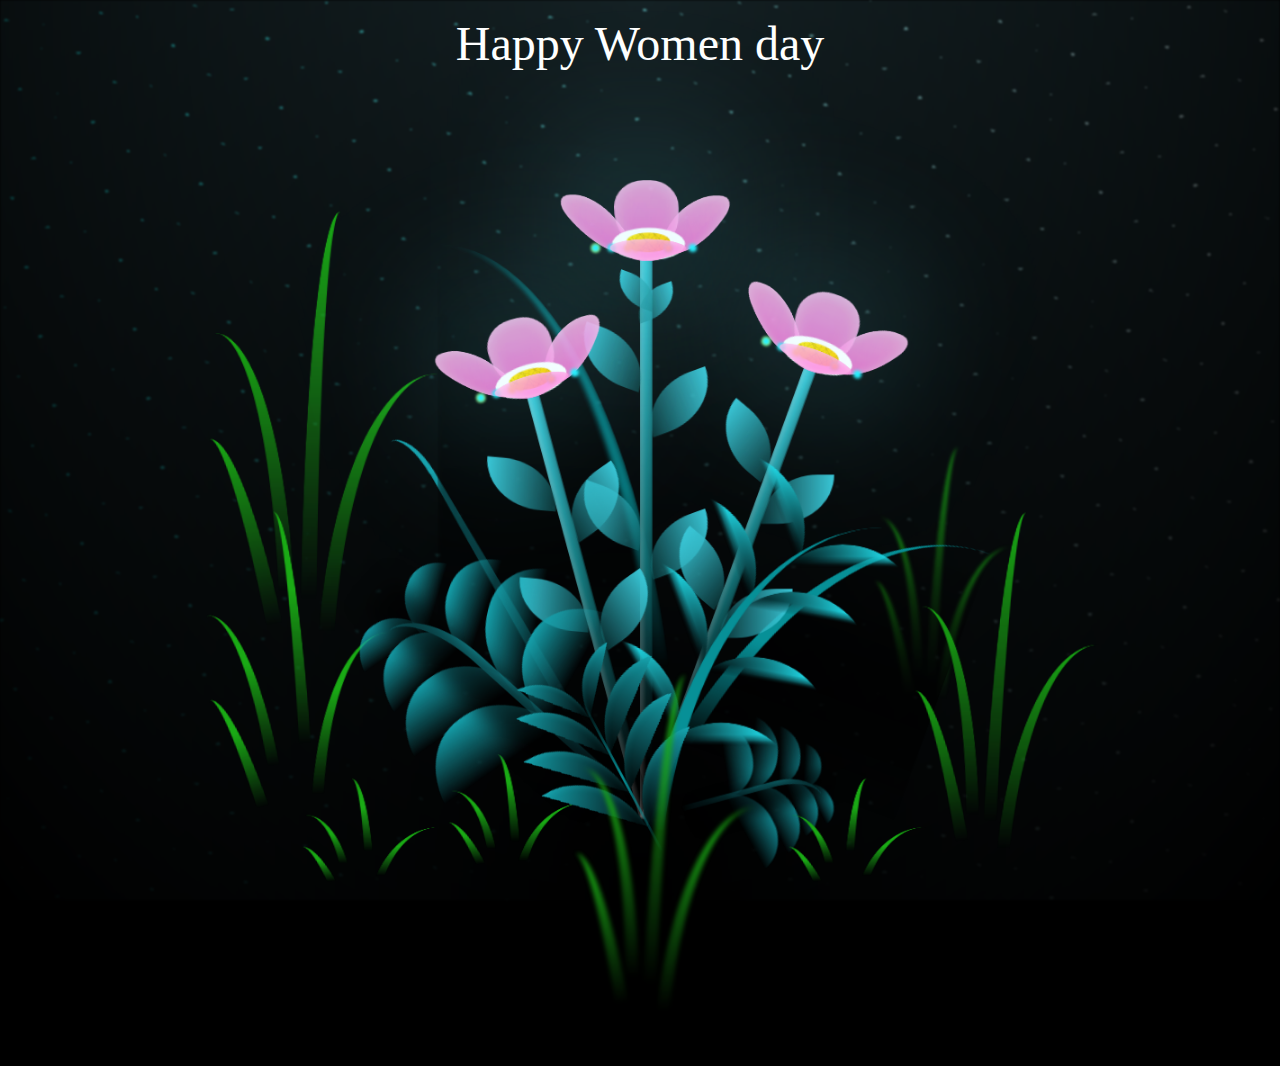
<file: womenDay-main/index.html>
<!DOCTYPE html>
<html lang="en">
<head>
    <meta charset="UTF-8">
    <meta http-equiv="X-UA-Compatible" content="IE=edge">
    <meta name="viewport" content="width=device-width, initial-scale=1.0">
    <link rel="stylesheet" href="style.css">
    <title>Blossoming Flowers at Magical Night</title>
</head>
<body class="not-loaded">
  <div class="night"></div>
  <h1 style="color: white; position: absolute; top: 0; padding: 1rem; font: 3rem cursive;">Happy Women day</h1>
  <button id="next" style="display: none; color: white; position: absolute; top: 50%; padding: 1rem; font: 3rem cursive; z-index: 100; background-color: transparent; border: none; backdrop-filter: blur(1rem); border-radius: 2rem; cursor: pointer;">To next</button>
  <div class="flowers">
    <div class="flower flower--1">
      <div class="flower__leafs flower__leafs--1">
        <div class="flower__leaf flower__leaf--1"></div>
        <div class="flower__leaf flower__leaf--2"></div>
        <div class="flower__leaf flower__leaf--3"></div>
        <div class="flower__leaf flower__leaf--4"></div>
        <div class="flower__white-circle"></div>

        <div class="flower__light flower__light--1"></div>
        <div class="flower__light flower__light--2"></div>
        <div class="flower__light flower__light--3"></div>
        <div class="flower__light flower__light--4"></div>
        <div class="flower__light flower__light--5"></div>
        <div class="flower__light flower__light--6"></div>
        <div class="flower__light flower__light--7"></div>
        <div class="flower__light flower__light--8"></div>

      </div>
      <div class="flower__line">
        <div class="flower__line__leaf flower__line__leaf--1"></div>
        <div class="flower__line__leaf flower__line__leaf--2"></div>
        <div class="flower__line__leaf flower__line__leaf--3"></div>
        <div class="flower__line__leaf flower__line__leaf--4"></div>
        <div class="flower__line__leaf flower__line__leaf--5"></div>
        <div class="flower__line__leaf flower__line__leaf--6"></div>
      </div>
    </div>

    <div class="flower flower--2">
      <div class="flower__leafs flower__leafs--2">
        <div class="flower__leaf flower__leaf--1"></div>
        <div class="flower__leaf flower__leaf--2"></div>
        <div class="flower__leaf flower__leaf--3"></div>
        <div class="flower__leaf flower__leaf--4"></div>
        <div class="flower__white-circle"></div>

        <div class="flower__light flower__light--1"></div>
        <div class="flower__light flower__light--2"></div>
        <div class="flower__light flower__light--3"></div>
        <div class="flower__light flower__light--4"></div>
        <div class="flower__light flower__light--5"></div>
        <div class="flower__light flower__light--6"></div>
        <div class="flower__light flower__light--7"></div>
        <div class="flower__light flower__light--8"></div>

      </div>
      <div class="flower__line">
        <div class="flower__line__leaf flower__line__leaf--1"></div>
        <div class="flower__line__leaf flower__line__leaf--2"></div>
        <div class="flower__line__leaf flower__line__leaf--3"></div>
        <div class="flower__line__leaf flower__line__leaf--4"></div>
      </div>
    </div>

    <div class="flower flower--3">
      <div class="flower__leafs flower__leafs--3">
        <div class="flower__leaf flower__leaf--1"></div>
        <div class="flower__leaf flower__leaf--2"></div>
        <div class="flower__leaf flower__leaf--3"></div>
        <div class="flower__leaf flower__leaf--4"></div>
        <div class="flower__white-circle"></div>

        <div class="flower__light flower__light--1"></div>
        <div class="flower__light flower__light--2"></div>
        <div class="flower__light flower__light--3"></div>
        <div class="flower__light flower__light--4"></div>
        <div class="flower__light flower__light--5"></div>
        <div class="flower__light flower__light--6"></div>
        <div class="flower__light flower__light--7"></div>
        <div class="flower__light flower__light--8"></div>

      </div>
      <div class="flower__line">
        <div class="flower__line__leaf flower__line__leaf--1"></div>
        <div class="flower__line__leaf flower__line__leaf--2"></div>
        <div class="flower__line__leaf flower__line__leaf--3"></div>
        <div class="flower__line__leaf flower__line__leaf--4"></div>
      </div>
    </div>

    <div class="grow-ans" style="--d:1.2s">
      <div class="flower__g-long">
        <div class="flower__g-long__top"></div>
        <div class="flower__g-long__bottom"></div>
      </div>
    </div>

    <div class="growing-grass">
      <div class="flower__grass flower__grass--1">
        <div class="flower__grass--top"></div>
        <div class="flower__grass--bottom"></div>
        <div class="flower__grass__leaf flower__grass__leaf--1"></div>
        <div class="flower__grass__leaf flower__grass__leaf--2"></div>
        <div class="flower__grass__leaf flower__grass__leaf--3"></div>
        <div class="flower__grass__leaf flower__grass__leaf--4"></div>
        <div class="flower__grass__leaf flower__grass__leaf--5"></div>
        <div class="flower__grass__leaf flower__grass__leaf--6"></div>
        <div class="flower__grass__leaf flower__grass__leaf--7"></div>
        <div class="flower__grass__leaf flower__grass__leaf--8"></div>
        <div class="flower__grass__overlay"></div>
      </div>
    </div>

    <div class="growing-grass">
      <div class="flower__grass flower__grass--2">
        <div class="flower__grass--top"></div>
        <div class="flower__grass--bottom"></div>
        <div class="flower__grass__leaf flower__grass__leaf--1"></div>
        <div class="flower__grass__leaf flower__grass__leaf--2"></div>
        <div class="flower__grass__leaf flower__grass__leaf--3"></div>
        <div class="flower__grass__leaf flower__grass__leaf--4"></div>
        <div class="flower__grass__leaf flower__grass__leaf--5"></div>
        <div class="flower__grass__leaf flower__grass__leaf--6"></div>
        <div class="flower__grass__leaf flower__grass__leaf--7"></div>
        <div class="flower__grass__leaf flower__grass__leaf--8"></div>
        <div class="flower__grass__overlay"></div>
      </div>
    </div>

    <div class="grow-ans" style="--d:2.4s">
      <div class="flower__g-right flower__g-right--1">
        <div class="leaf"></div>
      </div>
    </div>

    <div class="grow-ans" style="--d:2.8s">
      <div class="flower__g-right flower__g-right--2">
        <div class="leaf"></div>
      </div>
    </div>

    <div class="grow-ans" style="--d:2.8s">
      <div class="flower__g-front">
        <div class="flower__g-front__leaf-wrapper flower__g-front__leaf-wrapper--1">
          <div class="flower__g-front__leaf"></div>
        </div>
        <div class="flower__g-front__leaf-wrapper flower__g-front__leaf-wrapper--2">
          <div class="flower__g-front__leaf"></div>
        </div>
        <div class="flower__g-front__leaf-wrapper flower__g-front__leaf-wrapper--3">
          <div class="flower__g-front__leaf"></div>
        </div>
        <div class="flower__g-front__leaf-wrapper flower__g-front__leaf-wrapper--4">
          <div class="flower__g-front__leaf"></div>
        </div>
        <div class="flower__g-front__leaf-wrapper flower__g-front__leaf-wrapper--5">
          <div class="flower__g-front__leaf"></div>
        </div>
        <div class="flower__g-front__leaf-wrapper flower__g-front__leaf-wrapper--6">
          <div class="flower__g-front__leaf"></div>
        </div>
        <div class="flower__g-front__leaf-wrapper flower__g-front__leaf-wrapper--7">
          <div class="flower__g-front__leaf"></div>
        </div>
        <div class="flower__g-front__leaf-wrapper flower__g-front__leaf-wrapper--8">
          <div class="flower__g-front__leaf"></div>
        </div>
        <div class="flower__g-front__line"></div>
      </div>
    </div>

    <div class="grow-ans" style="--d:3.2s">
      <div class="flower__g-fr">
        <div class="leaf"></div>
        <div class="flower__g-fr__leaf flower__g-fr__leaf--1"></div>
        <div class="flower__g-fr__leaf flower__g-fr__leaf--2"></div>
        <div class="flower__g-fr__leaf flower__g-fr__leaf--3"></div>
        <div class="flower__g-fr__leaf flower__g-fr__leaf--4"></div>
        <div class="flower__g-fr__leaf flower__g-fr__leaf--5"></div>
        <div class="flower__g-fr__leaf flower__g-fr__leaf--6"></div>
        <div class="flower__g-fr__leaf flower__g-fr__leaf--7"></div>
        <div class="flower__g-fr__leaf flower__g-fr__leaf--8"></div>
      </div>
    </div>

    <div class="long-g long-g--0">
      <div class="grow-ans" style="--d:3s">
        <div class="leaf leaf--0"></div>
      </div>
      <div class="grow-ans" style="--d:2.2s">
        <div class="leaf leaf--1"></div>
      </div>
      <div class="grow-ans" style="--d:3.4s">
        <div class="leaf leaf--2"></div>
      </div>
      <div class="grow-ans" style="--d:3.6s">
        <div class="leaf leaf--3"></div>
      </div>
    </div>

    <div class="long-g long-g--1">
      <div class="grow-ans" style="--d:3.6s">
        <div class="leaf leaf--0"></div>
      </div>
      <div class="grow-ans" style="--d:3.8s">
        <div class="leaf leaf--1"></div>
      </div>
      <div class="grow-ans" style="--d:4s">
        <div class="leaf leaf--2"></div>
      </div>
      <div class="grow-ans" style="--d:4.2s">
        <div class="leaf leaf--3"></div>
      </div>
    </div>

    <div class="long-g long-g--2">
      <div class="grow-ans" style="--d:4s">
        <div class="leaf leaf--0"></div>
      </div>
      <div class="grow-ans" style="--d:4.2s">
        <div class="leaf leaf--1"></div>
      </div>
      <div class="grow-ans" style="--d:4.4s">
        <div class="leaf leaf--2"></div>
      </div>
      <div class="grow-ans" style="--d:4.6s">
        <div class="leaf leaf--3"></div>
      </div>
    </div>

    <div class="long-g long-g--3">
      <div class="grow-ans" style="--d:4s">
        <div class="leaf leaf--0"></div>
      </div>
      <div class="grow-ans" style="--d:4.2s">
        <div class="leaf leaf--1"></div>
      </div>
      <div class="grow-ans" style="--d:3s">
        <div class="leaf leaf--2"></div>
      </div>
      <div class="grow-ans" style="--d:3.6s">
        <div class="leaf leaf--3"></div>
      </div>
    </div>

    <div class="long-g long-g--4">
      <div class="grow-ans" style="--d:4s">
        <div class="leaf leaf--0"></div>
      </div>
      <div class="grow-ans" style="--d:4.2s">
        <div class="leaf leaf--1"></div>
      </div>
      <div class="grow-ans" style="--d:3s">
        <div class="leaf leaf--2"></div>
      </div>
      <div class="grow-ans" style="--d:3.6s">
        <div class="leaf leaf--3"></div>
      </div>
    </div>

    <div class="long-g long-g--5">
      <div class="grow-ans" style="--d:4s">
        <div class="leaf leaf--0"></div>
      </div>
      <div class="grow-ans" style="--d:4.2s">
        <div class="leaf leaf--1"></div>
      </div>
      <div class="grow-ans" style="--d:3s">
        <div class="leaf leaf--2"></div>
      </div>
      <div class="grow-ans" style="--d:3.6s">
        <div class="leaf leaf--3"></div>
      </div>
    </div>

    <div class="long-g long-g--6">
      <div class="grow-ans" style="--d:4.2s">
        <div class="leaf leaf--0"></div>
      </div>
      <div class="grow-ans" style="--d:4.4s">
        <div class="leaf leaf--1"></div>
      </div>
      <div class="grow-ans" style="--d:4.6s">
        <div class="leaf leaf--2"></div>
      </div>
      <div class="grow-ans" style="--d:4.8s">
        <div class="leaf leaf--3"></div>
      </div>
    </div>

    <div class="long-g long-g--7">
      <div class="grow-ans" style="--d:3s">
        <div class="leaf leaf--0"></div>
      </div>
      <div class="grow-ans" style="--d:3.2s">
        <div class="leaf leaf--1"></div>
      </div>
      <div class="grow-ans" style="--d:3.5s">
        <div class="leaf leaf--2"></div>
      </div>
      <div class="grow-ans" style="--d:3.6s">
        <div class="leaf leaf--3"></div>
      </div>
    </div>
  </div>

  <script src="main.js"></script>
</body>
</html>
</file>
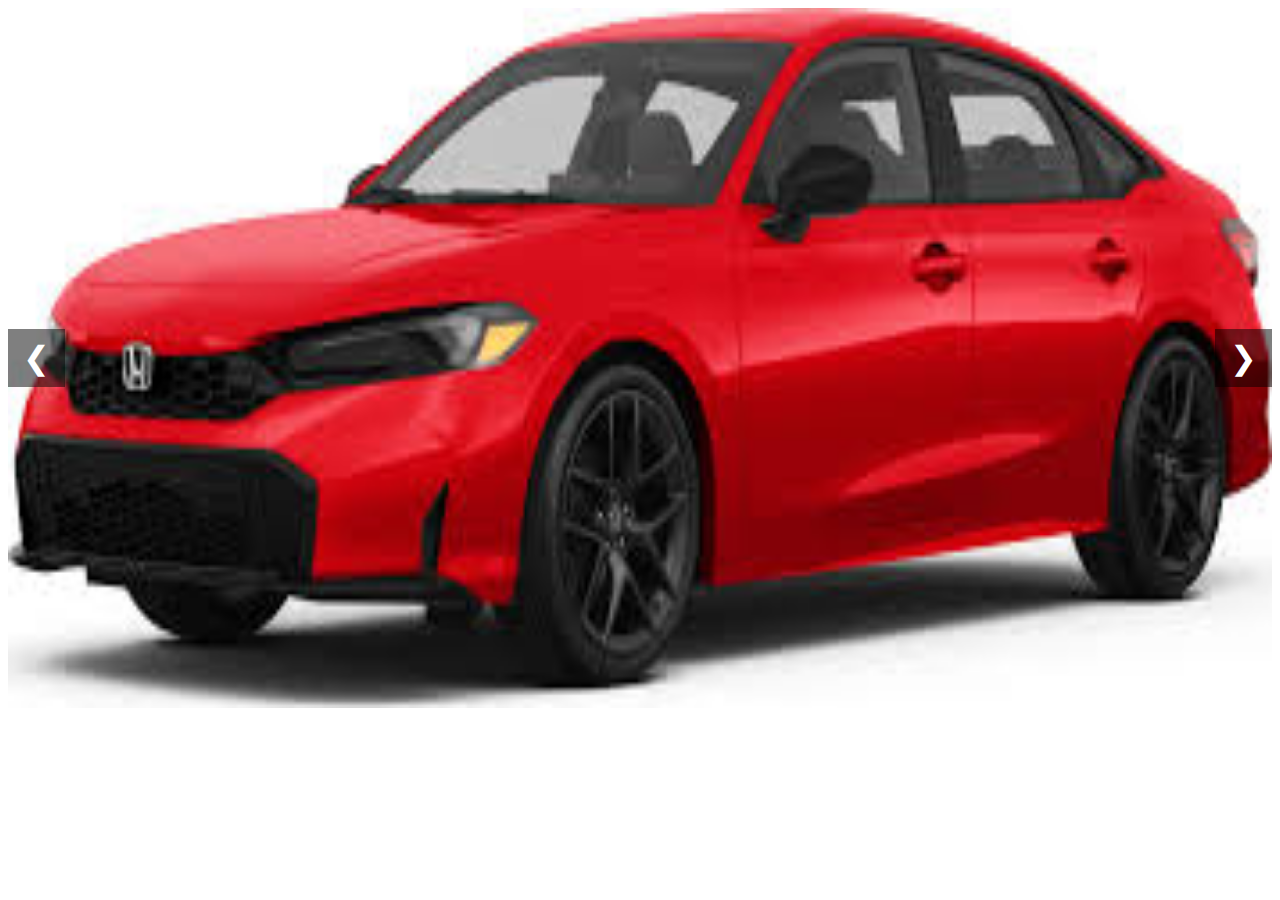
<file: JavaScript/ImageSlider/index.html>
<!DOCTYPE html>
<html lang="en">
<head>
    <meta charset="UTF-8">
    <meta name="viewport" content="width=device-width, initial-scale=1.0">
    <link rel="stylesheet" href="style.css">
    <title>Document</title>
</head>
<body>
    <div class="slider">
        <div class="slides">
            <img src="car1.jfif" alt="Car #1" class="slide">
            <img src="car2.jfif" alt="Car #2">
            <img src="car3.jfif" alt="Car #3">
        </div>
        <button class="prev" onclick="prevSlide()">&#10094</button>
        <button class="next" onclick="nextSlide()">&#10095</button>
    </div>

    <script src="script.js"></script>
</body>
</html>
</file>
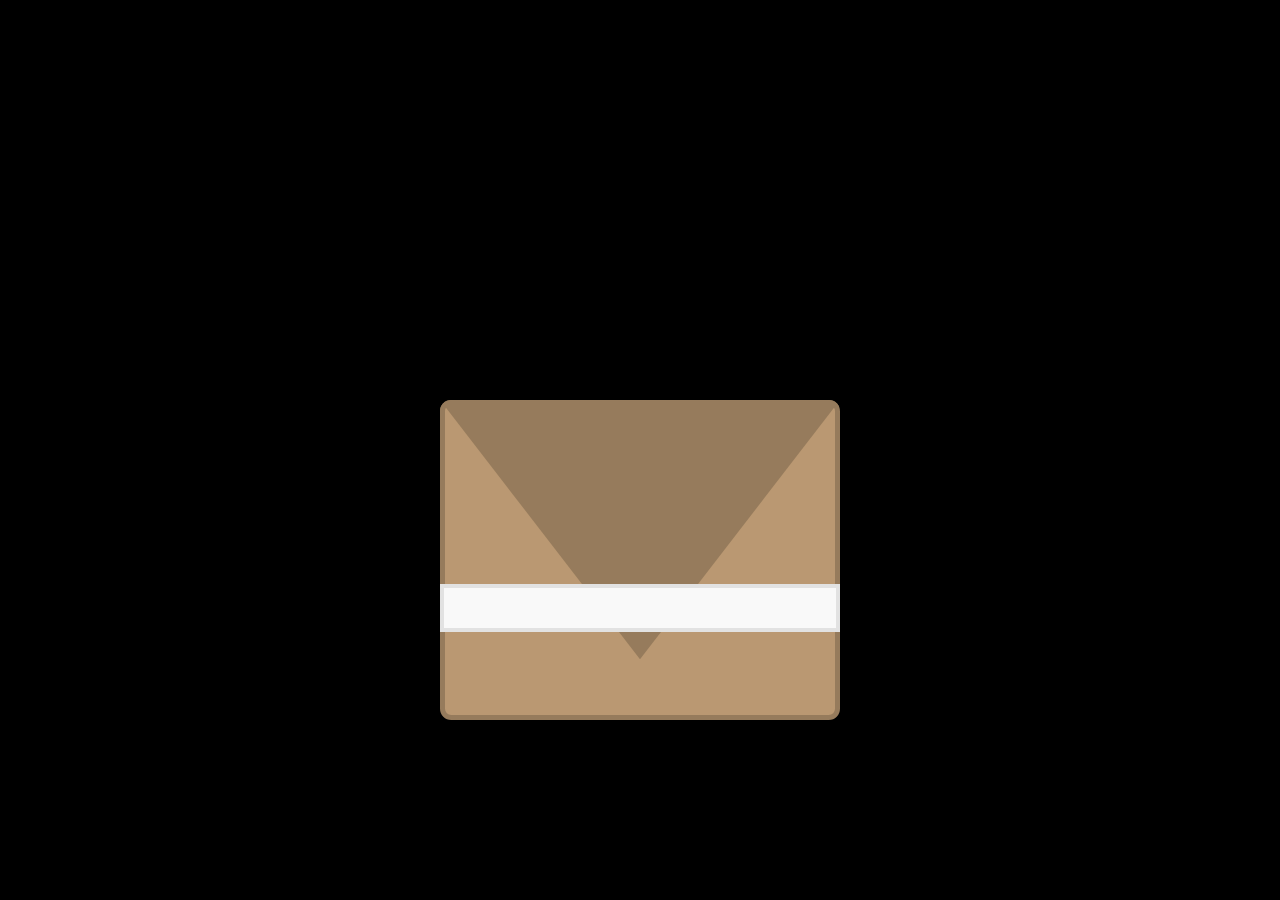
<file: womenDay-main/proposal.html>
<!DOCTYPE html>
<html lang="en">
<head>
    <meta charset="UTF-8">
    <meta name="viewport" content="width=device-width, initial-scale=1.0">
    <title>Proposal</title>
    <link rel="stylesheet" href="proposal.css">
</head>
<body class="scissors">
    <div class="envelop">
        <div class="envelop__front-paper"></div>
        <div class="envelop__back-paper"></div>
        <div class="envelop__up-paper js-up-paper"></div>
        <div class="envelop__sticker js-sticker"></div>
        <div class="envelop__false-sticker"></div>
        <div class="envelop__content js-envelop-content">
          <div class="love-notes">
            <div class="note js-note">
              <div class="note__text">
                <p>
                  Chúc bạn Như ngày 20-10 sức khỏe dồi dào, có nhiều thuận lợi trong cuộc sống.
                </p>
              </div>
            </div>
            <div class="note js-note">
              <div class="note__text">
                <p>Hạn chế thức khuya lại, nó không tốt cho não và mắt.</p>
              </div>
            </div>
            <div class="note js-note">
              <div class="note__text">
                <p>Về xinh đẹp thì bạn tự soi gương hoặc thử vào góc nhìn của tui sẽ cảm nhận được ヾ(•ω•`)o</p>
                <p>Xin lỗi vì không có quà 😔! &hearts;.</p>
              </div>
            </div>
          </div>
        </div>
      </div>
      <script src="https://cdnjs.cloudflare.com/ajax/libs/gsap/3.11.4/gsap.min.js"></script>
      <script src="proposal.js"></script>
</body>
</html>
</file>
<file: womenDay-main/style.css>
*,
*::after,
*::before {
  padding: 0;
  margin: 0;
  box-sizing: border-box;
}

:root {
  --dark-color: #000;
}

body {
  display: flex;
  align-items: flex-end;
  justify-content: center;
  min-height: 100vh;
  background-color: var(--dark-color);
  overflow: hidden;
  perspective: 1000px;
}

.night {
  position: fixed;
  left: 50%;
  top: 0;
  transform: translateX(-50%);
  width: 100%;
  height: 100%;
  filter: blur(0.1vmin);
  background-image: radial-gradient(ellipse at top, transparent 0%, var(--dark-color)), radial-gradient(ellipse at bottom, var(--dark-color), rgba(145, 233, 255, 0.2)), repeating-linear-gradient(220deg, rgb(0, 0, 0) 0px, rgb(0, 0, 0) 19px, transparent 19px, transparent 22px), repeating-linear-gradient(189deg, rgb(0, 0, 0) 0px, rgb(0, 0, 0) 19px, transparent 19px, transparent 22px), repeating-linear-gradient(148deg, rgb(0, 0, 0) 0px, rgb(0, 0, 0) 19px, transparent 19px, transparent 22px), linear-gradient(90deg, rgb(0, 255, 250), rgb(240, 240, 240));
}

.flowers {
  position: absolute;
  bottom: 0;
  transform: scale(0.9);
}

.flower {
  position: absolute;
  bottom: 10vmin;
  transform-origin: bottom center;
  z-index: 10;
  --fl-speed: 0.8s;
}
.flower--1 {
  animation: moving-flower-1 4s linear infinite;
}
.flower--1 .flower__line {
  height: 70vmin;
  animation-delay: 0.3s;
}
.flower--1 .flower__line__leaf--1 {
  animation: blooming-leaf-right var(--fl-speed) 1.6s backwards;
}
.flower--1 .flower__line__leaf--2 {
  animation: blooming-leaf-right var(--fl-speed) 1.4s backwards;
}
.flower--1 .flower__line__leaf--3 {
  animation: blooming-leaf-left var(--fl-speed) 1.2s backwards;
}
.flower--1 .flower__line__leaf--4 {
  animation: blooming-leaf-left var(--fl-speed) 1s backwards;
}
.flower--1 .flower__line__leaf--5 {
  animation: blooming-leaf-right var(--fl-speed) 1.8s backwards;
}
.flower--1 .flower__line__leaf--6 {
  animation: blooming-leaf-left var(--fl-speed) 2s backwards;
}
.flower--2 {
  left: 50%;
  transform: rotate(20deg);
  animation: moving-flower-2 4s linear infinite;
}
.flower--2 .flower__line {
  height: 60vmin;
  animation-delay: 0.6s;
}
.flower--2 .flower__line__leaf--1 {
  animation: blooming-leaf-right var(--fl-speed) 1.9s backwards;
}
.flower--2 .flower__line__leaf--2 {
  animation: blooming-leaf-right var(--fl-speed) 1.7s backwards;
}
.flower--2 .flower__line__leaf--3 {
  animation: blooming-leaf-left var(--fl-speed) 1.5s backwards;
}
.flower--2 .flower__line__leaf--4 {
  animation: blooming-leaf-left var(--fl-speed) 1.3s backwards;
}
.flower--3 {
  left: 50%;
  transform: rotate(-15deg);
  animation: moving-flower-3 4s linear infinite;
}
.flower--3 .flower__line {
  animation-delay: 0.9s;
}
.flower--3 .flower__line__leaf--1 {
  animation: blooming-leaf-right var(--fl-speed) 2.5s backwards;
}
.flower--3 .flower__line__leaf--2 {
  animation: blooming-leaf-right var(--fl-speed) 2.3s backwards;
}
.flower--3 .flower__line__leaf--3 {
  animation: blooming-leaf-left var(--fl-speed) 2.1s backwards;
}
.flower--3 .flower__line__leaf--4 {
  animation: blooming-leaf-left var(--fl-speed) 1.9s backwards;
}
.flower__leafs {
  position: relative;
  animation: blooming-flower 2s backwards;
}
.flower__leafs--1 {
  animation-delay: 1.1s;
}
.flower__leafs--2 {
  animation-delay: 1.4s;
}
.flower__leafs--3 {
  animation-delay: 1.7s;
}
.flower__leafs::after {
  content: "";
  position: absolute;
  left: 0;
  top: 0;
  transform: translate(-50%, -100%);
  width: 8vmin;
  height: 8vmin;
  background-color: #6bf0ff;
  filter: blur(10vmin);
}
.flower__leaf {
  position: absolute;
  bottom: 0;
  left: 50%;
  width: 8vmin;
  height: 11vmin;
  border-radius: 51% 49% 47% 53%/44% 45% 55% 69%;
  background-color: #a7ffee;
  background-image: linear-gradient(to top, #ff78dd, #faace6);
  transform-origin: bottom center;
  opacity: 0.9;
  box-shadow: inset 0 0 2vmin rgba(255, 255, 255, 0.5);
}
.flower__leaf--1 {
  transform: translate(-10%, 1%) rotateY(40deg) rotateX(-50deg);
}
.flower__leaf--2 {
  transform: translate(-50%, -4%) rotateX(40deg);
}
.flower__leaf--3 {
  transform: translate(-90%, 0%) rotateY(45deg) rotateX(50deg);
}
.flower__leaf--4 {
  width: 8vmin;
  height: 8vmin;
  transform-origin: bottom left;
  border-radius: 4vmin 10vmin 4vmin 4vmin;
  transform: translate(0%, 18%) rotateX(70deg) rotate(-43deg);
  background-image: linear-gradient(to top, #ff78dd, #faace6);
  z-index: 1;
  opacity: 0.8;
}
.flower__white-circle {
  position: absolute;
  left: -3.5vmin;
  top: -3vmin;
  width: 9vmin;
  height: 4vmin;
  border-radius: 50%;
  background-color: #fff;
}
.flower__white-circle::after {
  content: "";
  position: absolute;
  left: 50%;
  top: 45%;
  transform: translate(-50%, -50%);
  width: 60%;
  height: 60%;
  border-radius: inherit;
  background-image: repeating-linear-gradient(135deg, rgba(0, 0, 0, 0.03) 0px, rgba(0, 0, 0, 0.03) 1px, transparent 1px, transparent 12px), repeating-linear-gradient(45deg, rgba(0, 0, 0, 0.03) 0px, rgba(0, 0, 0, 0.03) 1px, transparent 1px, transparent 12px), repeating-linear-gradient(67.5deg, rgba(0, 0, 0, 0.03) 0px, rgba(0, 0, 0, 0.03) 1px, transparent 1px, transparent 12px), repeating-linear-gradient(135deg, rgba(0, 0, 0, 0.03) 0px, rgba(0, 0, 0, 0.03) 1px, transparent 1px, transparent 12px), repeating-linear-gradient(45deg, rgba(0, 0, 0, 0.03) 0px, rgba(0, 0, 0, 0.03) 1px, transparent 1px, transparent 12px), repeating-linear-gradient(112.5deg, rgba(0, 0, 0, 0.03) 0px, rgba(0, 0, 0, 0.03) 1px, transparent 1px, transparent 12px), repeating-linear-gradient(112.5deg, rgba(0, 0, 0, 0.03) 0px, rgba(0, 0, 0, 0.03) 1px, transparent 1px, transparent 12px), repeating-linear-gradient(45deg, rgba(0, 0, 0, 0.03) 0px, rgba(0, 0, 0, 0.03) 1px, transparent 1px, transparent 12px), repeating-linear-gradient(22.5deg, rgba(0, 0, 0, 0.03) 0px, rgba(0, 0, 0, 0.03) 1px, transparent 1px, transparent 12px), repeating-linear-gradient(45deg, rgba(0, 0, 0, 0.03) 0px, rgba(0, 0, 0, 0.03) 1px, transparent 1px, transparent 12px), repeating-linear-gradient(22.5deg, rgba(0, 0, 0, 0.03) 0px, rgba(0, 0, 0, 0.03) 1px, transparent 1px, transparent 12px), repeating-linear-gradient(135deg, rgba(0, 0, 0, 0.03) 0px, rgba(0, 0, 0, 0.03) 1px, transparent 1px, transparent 12px), repeating-linear-gradient(157.5deg, rgba(0, 0, 0, 0.03) 0px, rgba(0, 0, 0, 0.03) 1px, transparent 1px, transparent 12px), repeating-linear-gradient(67.5deg, rgba(0, 0, 0, 0.03) 0px, rgba(0, 0, 0, 0.03) 1px, transparent 1px, transparent 12px), repeating-linear-gradient(67.5deg, rgba(0, 0, 0, 0.03) 0px, rgba(0, 0, 0, 0.03) 1px, transparent 1px, transparent 12px), linear-gradient(90deg, rgb(255, 235, 18), rgb(255, 206, 0));
}
.flower__line {
  height: 55vmin;
  width: 1.5vmin;
  background-image: linear-gradient(to left, rgba(0, 0, 0, 0.2), transparent, rgba(255, 255, 255, 0.2)), linear-gradient(to top, transparent 10%, #14757a, #39c6d6);
  box-shadow: inset 0 0 2px rgba(0, 0, 0, 0.5);
  animation: grow-flower-tree 4s backwards;
}
.flower__line__leaf {
  --w: 7vmin;
  --h: calc(var(--w) + 2vmin);
  position: absolute;
  top: 20%;
  left: 90%;
  width: var(--w);
  height: var(--h);
  border-top-right-radius: var(--h);
  border-bottom-left-radius: var(--h);
  background-image: linear-gradient(to top, rgba(20, 117, 122, 0.4), #39c6d6);
}
.flower__line__leaf--1 {
  transform: rotate(70deg) rotateY(30deg);
}
.flower__line__leaf--2 {
  top: 45%;
  transform: rotate(70deg) rotateY(30deg);
}
.flower__line__leaf--3, .flower__line__leaf--4, .flower__line__leaf--6 {
  border-top-right-radius: 0;
  border-bottom-left-radius: 0;
  border-top-left-radius: var(--h);
  border-bottom-right-radius: var(--h);
  left: -460%;
  top: 12%;
  transform: rotate(-70deg) rotateY(30deg);
}
.flower__line__leaf--4 {
  top: 40%;
}
.flower__line__leaf--5 {
  top: 0;
  transform-origin: left;
  transform: rotate(70deg) rotateY(30deg) scale(0.6);
}
.flower__line__leaf--6 {
  top: -2%;
  left: -450%;
  transform-origin: right;
  transform: rotate(-70deg) rotateY(30deg) scale(0.6);
}
.flower__light {
  position: absolute;
  bottom: 0vmin;
  width: 1vmin;
  height: 1vmin;
  background-color: rgb(255, 251, 0);
  border-radius: 50%;
  filter: blur(0.2vmin);
  animation: light-ans 4s linear infinite backwards;
}
.flower__light:nth-child(odd) {
  background-color: #23f0ff;
}
.flower__light--1 {
  left: -2vmin;
  animation-delay: 1s;
}
.flower__light--2 {
  left: 3vmin;
  animation-delay: 0.5s;
}
.flower__light--3 {
  left: -6vmin;
  animation-delay: 0.3s;
}
.flower__light--4 {
  left: 6vmin;
  animation-delay: 0.9s;
}
.flower__light--5 {
  left: -1vmin;
  animation-delay: 1.5s;
}
.flower__light--6 {
  left: -4vmin;
  animation-delay: 3s;
}
.flower__light--7 {
  left: 3vmin;
  animation-delay: 2s;
}
.flower__light--8 {
  left: -6vmin;
  animation-delay: 3.5s;
}
.flower__grass {
  --c: #159faa;
  --line-w: 1.5vmin;
  position: absolute;
  bottom: 12vmin;
  left: -7vmin;
  display: flex;
  flex-direction: column;
  align-items: flex-end;
  z-index: 20;
  transform-origin: bottom center;
  transform: rotate(-48deg) rotateY(40deg);
}
.flower__grass--1 {
  animation: moving-grass 2s linear infinite;
}
.flower__grass--2 {
  left: 2vmin;
  bottom: 10vmin;
  transform: scale(0.5) rotate(75deg) rotateX(10deg) rotateY(-200deg);
  opacity: 0.8;
  z-index: 0;
  animation: moving-grass--2 1.5s linear infinite;
}
.flower__grass--top {
  width: 7vmin;
  height: 10vmin;
  border-top-right-radius: 100%;
  border-right: var(--line-w) solid var(--c);
  transform-origin: bottom center;
  transform: rotate(-2deg);
}
.flower__grass--bottom {
  margin-top: -2px;
  width: var(--line-w);
  height: 25vmin;
  background-image: linear-gradient(to top, transparent, var(--c));
}
.flower__grass__leaf {
  --size: 10vmin;
  position: absolute;
  width: calc(var(--size) * 2.1);
  height: var(--size);
  border-top-left-radius: var(--size);
  border-top-right-radius: var(--size);
  background-image: linear-gradient(to top, transparent, transparent 30%, var(--c));
  z-index: 100;
}
.flower__grass__leaf--1 {
  top: -6%;
  left: 30%;
  --size: 6vmin;
  transform: rotate(-20deg);
  animation: growing-grass-ans--1 2s 2.6s backwards;
}
@keyframes growing-grass-ans--1 {
  0% {
    transform-origin: bottom left;
    transform: rotate(-20deg) scale(0);
  }
}
.flower__grass__leaf--2 {
  top: -5%;
  left: -110%;
  --size: 6vmin;
  transform: rotate(10deg);
  animation: growing-grass-ans--2 2s 2.4s linear backwards;
}
@keyframes growing-grass-ans--2 {
  0% {
    transform-origin: bottom right;
    transform: rotate(10deg) scale(0);
  }
}
.flower__grass__leaf--3 {
  top: 5%;
  left: 60%;
  --size: 8vmin;
  transform: rotate(-18deg) rotateX(-20deg);
  animation: growing-grass-ans--3 2s 2.2s linear backwards;
}
@keyframes growing-grass-ans--3 {
  0% {
    transform-origin: bottom left;
    transform: rotate(-18deg) rotateX(-20deg) scale(0);
  }
}
.flower__grass__leaf--4 {
  top: 6%;
  left: -135%;
  --size: 8vmin;
  transform: rotate(2deg);
  animation: growing-grass-ans--4 2s 2s linear backwards;
}
@keyframes growing-grass-ans--4 {
  0% {
    transform-origin: bottom right;
    transform: rotate(2deg) scale(0);
  }
}
.flower__grass__leaf--5 {
  top: 20%;
  left: 60%;
  --size: 10vmin;
  transform: rotate(-24deg) rotateX(-20deg);
  animation: growing-grass-ans--5 2s 1.8s linear backwards;
}
@keyframes growing-grass-ans--5 {
  0% {
    transform-origin: bottom left;
    transform: rotate(-24deg) rotateX(-20deg) scale(0);
  }
}
.flower__grass__leaf--6 {
  top: 22%;
  left: -180%;
  --size: 10vmin;
  transform: rotate(10deg);
  animation: growing-grass-ans--6 2s 1.6s linear backwards;
}
@keyframes growing-grass-ans--6 {
  0% {
    transform-origin: bottom right;
    transform: rotate(10deg) scale(0);
  }
}
.flower__grass__leaf--7 {
  top: 39%;
  left: 70%;
  --size: 10vmin;
  transform: rotate(-10deg);
  animation: growing-grass-ans--7 2s 1.4s linear backwards;
}
@keyframes growing-grass-ans--7 {
  0% {
    transform-origin: bottom left;
    transform: rotate(-10deg) scale(0);
  }
}
.flower__grass__leaf--8 {
  top: 40%;
  left: -215%;
  --size: 11vmin;
  transform: rotate(10deg);
  animation: growing-grass-ans--8 2s 1.2s linear backwards;
}
@keyframes growing-grass-ans--8 {
  0% {
    transform-origin: bottom right;
    transform: rotate(10deg) scale(0);
  }
}
.flower__grass__overlay {
  position: absolute;
  top: -10%;
  right: 0%;
  width: 100%;
  height: 100%;
  background-color: rgba(0, 0, 0, 0.6);
  filter: blur(1.5vmin);
  z-index: 100;
}
.flower__g-long {
  --w: 2vmin;
  --h: 6vmin;
  --c: #159faa;
  position: absolute;
  bottom: 10vmin;
  left: -3vmin;
  transform-origin: bottom center;
  transform: rotate(-30deg) rotateY(-20deg);
  display: flex;
  flex-direction: column;
  align-items: flex-end;
  animation: flower-g-long-ans 3s linear infinite;
}
@keyframes flower-g-long-ans {
  0%, 100% {
    transform: rotate(-30deg) rotateY(-20deg);
  }
  50% {
    transform: rotate(-32deg) rotateY(-20deg);
  }
}
.flower__g-long__top {
  top: calc(var(--h) * -1);
  width: calc(var(--w) + 1vmin);
  height: var(--h);
  border-top-right-radius: 100%;
  border-right: 0.7vmin solid var(--c);
  transform: translate(-0.7vmin, 1vmin);
}
.flower__g-long__bottom {
  width: var(--w);
  height: 50vmin;
  transform-origin: bottom center;
  background-image: linear-gradient(to top, transparent 30%, var(--c));
  box-shadow: inset 0 0 2px rgba(0, 0, 0, 0.5);
  -webkit-clip-path: polygon(35% 0, 65% 1%, 100% 100%, 0% 100%);
          clip-path: polygon(35% 0, 65% 1%, 100% 100%, 0% 100%);
}
.flower__g-right {
  position: absolute;
  bottom: 6vmin;
  left: -2vmin;
  transform-origin: bottom left;
  transform: rotate(20deg);
}
.flower__g-right .leaf {
  width: 30vmin;
  height: 50vmin;
  border-top-left-radius: 100%;
  border-left: 2vmin solid #079097;
  background-image: linear-gradient(to bottom, transparent, var(--dark-color) 60%);
  -webkit-mask-image: linear-gradient(to top, transparent 30%, #079097 60%);
}
.flower__g-right--1 {
  animation: flower-g-right-ans 2.5s linear infinite;
}
.flower__g-right--2 {
  left: 5vmin;
  transform: rotateY(-180deg);
  animation: flower-g-right-ans--2 3s linear infinite;
}
.flower__g-right--2 .leaf {
  height: 75vmin;
  filter: blur(0.3vmin);
  opacity: 0.8;
}
@keyframes flower-g-right-ans {
  0%, 100% {
    transform: rotate(20deg);
  }
  50% {
    transform: rotate(24deg) rotateX(-20deg);
  }
}
@keyframes flower-g-right-ans--2 {
  0%, 100% {
    transform: rotateY(-180deg) rotate(0deg) rotateX(-20deg);
  }
  50% {
    transform: rotateY(-180deg) rotate(6deg) rotateX(-20deg);
  }
}
.flower__g-front {
  position: absolute;
  bottom: 6vmin;
  left: 2.5vmin;
  z-index: 100;
  transform-origin: bottom center;
  transform: rotate(-28deg) rotateY(30deg) scale(1.04);
  animation: flower__g-front-ans 2s linear infinite;
}
@keyframes flower__g-front-ans {
  0%, 100% {
    transform: rotate(-28deg) rotateY(30deg) scale(1.04);
  }
  50% {
    transform: rotate(-35deg) rotateY(40deg) scale(1.04);
  }
}
.flower__g-front__line {
  width: 0.3vmin;
  height: 20vmin;
  background-image: linear-gradient(to top, transparent, #079097, transparent 100%);
  position: relative;
}
.flower__g-front__leaf-wrapper {
  position: absolute;
  top: 0;
  left: 0;
  transform-origin: bottom left;
  transform: rotate(10deg);
}
.flower__g-front__leaf-wrapper:nth-child(even) {
  left: 0vmin;
  transform: rotateY(-180deg) rotate(5deg);
  animation: flower__g-front__leaf-left-ans 1s ease-in backwards;
}
.flower__g-front__leaf-wrapper:nth-child(odd) {
  animation: flower__g-front__leaf-ans 1s ease-in backwards;
}
.flower__g-front__leaf-wrapper--1 {
  top: -8vmin;
  transform: scale(0.7);
  animation: flower__g-front__leaf-ans 1s 5.5s ease-in backwards !important;
}
.flower__g-front__leaf-wrapper--2 {
  top: -8vmin;
  transform: rotateY(-180deg) scale(0.7) !important;
  animation: flower__g-front__leaf-left-ans-2 1s 4.6s ease-in backwards !important;
}
.flower__g-front__leaf-wrapper--3 {
  top: -3vmin;
  animation: flower__g-front__leaf-ans 1s 4.6s ease-in backwards;
}
.flower__g-front__leaf-wrapper--4 {
  top: -3vmin;
  transform: rotateY(-180deg) scale(0.9) !important;
  animation: flower__g-front__leaf-left-ans-2 1s 4.6s ease-in backwards !important;
}
@keyframes flower__g-front__leaf-left-ans-2 {
  0% {
    transform: rotateY(-180deg) scale(0);
  }
}
.flower__g-front__leaf-wrapper--5, .flower__g-front__leaf-wrapper--6 {
  top: 2vmin;
}
.flower__g-front__leaf-wrapper--7, .flower__g-front__leaf-wrapper--8 {
  top: 6.5vmin;
}
.flower__g-front__leaf-wrapper--2 {
  animation-delay: 5.2s !important;
}
.flower__g-front__leaf-wrapper--3 {
  animation-delay: 4.9s !important;
}
.flower__g-front__leaf-wrapper--5 {
  animation-delay: 4.3s !important;
}
.flower__g-front__leaf-wrapper--6 {
  animation-delay: 4.1s !important;
}
.flower__g-front__leaf-wrapper--7 {
  animation-delay: 3.8s !important;
}
.flower__g-front__leaf-wrapper--8 {
  animation-delay: 3.5s !important;
}
@keyframes flower__g-front__leaf-ans {
  0% {
    transform: rotate(10deg) scale(0);
  }
}
@keyframes flower__g-front__leaf-left-ans {
  0% {
    transform: rotateY(-180deg) rotate(5deg) scale(0);
  }
}
.flower__g-front__leaf {
  width: 10vmin;
  height: 10vmin;
  border-radius: 100% 0% 0% 100%/100% 100% 0% 0%;
  box-shadow: inset 0 2px 1vmin hsla(184, 97%, 58%, 0.2);
  background-image: linear-gradient(to bottom left, transparent, var(--dark-color)), linear-gradient(to bottom right, #159faa 50%, transparent 50%, transparent);
  -webkit-mask-image: linear-gradient(to bottom right, #159faa 50%, transparent 50%, transparent);
  mask-image: linear-gradient(to bottom right, #159faa 50%, transparent 50%, transparent);
}
.flower__g-fr {
  position: absolute;
  bottom: -4vmin;
  left: vmin;
  transform-origin: bottom left;
  z-index: 10;
  animation: flower__g-fr-ans 2s linear infinite;
}
@keyframes flower__g-fr-ans {
  0%, 100% {
    transform: rotate(2deg);
  }
  50% {
    transform: rotate(4deg);
  }
}
.flower__g-fr .leaf {
  width: 30vmin;
  height: 50vmin;
  border-top-left-radius: 100%;
  border-left: 2vmin solid #079097;
  -webkit-mask-image: linear-gradient(to top, transparent 25%, #079097 50%);
  position: relative;
  z-index: 1;
}
.flower__g-fr__leaf {
  position: absolute;
  top: 0;
  left: 0;
  width: 10vmin;
  height: 10vmin;
  border-radius: 100% 0% 0% 100%/100% 100% 0% 0%;
  box-shadow: inset 0 2px 1vmin hsla(184, 97%, 58%, 0.2);
  background-image: linear-gradient(to bottom left, transparent, var(--dark-color) 98%), linear-gradient(to bottom right, #23f0ff 45%, transparent 50%, transparent);
  -webkit-mask-image: linear-gradient(135deg, #159faa 40%, transparent 50%, transparent);
}
.flower__g-fr__leaf--1 {
  left: 20vmin;
  transform: rotate(45deg);
  animation: flower__g-fr-leaft-ans-1 0.5s 5.2s linear backwards;
}
@keyframes flower__g-fr-leaft-ans-1 {
  0% {
    transform-origin: left;
    transform: rotate(45deg) scale(0);
  }
}
.flower__g-fr__leaf--2 {
  left: 12vmin;
  top: -7vmin;
  transform: rotate(25deg) rotateY(-180deg);
  animation: flower__g-fr-leaft-ans-6 0.5s 5s linear backwards;
}
.flower__g-fr__leaf--3 {
  left: 15vmin;
  top: 6vmin;
  transform: rotate(55deg);
  animation: flower__g-fr-leaft-ans-5 0.5s 4.8s linear backwards;
}
.flower__g-fr__leaf--4 {
  left: 6vmin;
  top: -2vmin;
  transform: rotate(25deg) rotateY(-180deg);
  animation: flower__g-fr-leaft-ans-6 0.5s 4.6s linear backwards;
}
.flower__g-fr__leaf--5 {
  left: 10vmin;
  top: 14vmin;
  transform: rotate(55deg);
  animation: flower__g-fr-leaft-ans-5 0.5s 4.4s linear backwards;
}
@keyframes flower__g-fr-leaft-ans-5 {
  0% {
    transform-origin: left;
    transform: rotate(55deg) scale(0);
  }
}
.flower__g-fr__leaf--6 {
  left: 0vmin;
  top: 6vmin;
  transform: rotate(25deg) rotateY(-180deg);
  animation: flower__g-fr-leaft-ans-6 0.5s 4.2s linear backwards;
}
@keyframes flower__g-fr-leaft-ans-6 {
  0% {
    transform-origin: right;
    transform: rotate(25deg) rotateY(-180deg) scale(0);
  }
}
.flower__g-fr__leaf--7 {
  left: 5vmin;
  top: 22vmin;
  transform: rotate(45deg);
  animation: flower__g-fr-leaft-ans-7 0.5s 4s linear backwards;
}
@keyframes flower__g-fr-leaft-ans-7 {
  0% {
    transform-origin: left;
    transform: rotate(45deg) scale(0);
  }
}
.flower__g-fr__leaf--8 {
  left: -4vmin;
  top: 15vmin;
  transform: rotate(15deg) rotateY(-180deg);
  animation: flower__g-fr-leaft-ans-8 0.5s 3.8s linear backwards;
}
@keyframes flower__g-fr-leaft-ans-8 {
  0% {
    transform-origin: right;
    transform: rotate(15deg) rotateY(-180deg) scale(0);
  }
}

.long-g {
  position: absolute;
  bottom: 25vmin;
  left: -42vmin;
  transform-origin: bottom left;
}
.long-g--1 {
  bottom: 0vmin;
  transform: scale(0.8) rotate(-5deg);
}
.long-g--1 .leaf {
  -webkit-mask-image: linear-gradient(to top, transparent 40%, #079097 80%) !important;
}
.long-g--1 .leaf--1 {
  --w: 5vmin;
  --h: 60vmin;
  left: -2vmin;
  transform: rotate(3deg) rotateY(-180deg);
}
.long-g--2, .long-g--3 {
  bottom: -3vmin;
  left: -35vmin;
  transform-origin: center;
  transform: scale(0.6) rotateX(60deg);
}
.long-g--2 .leaf, .long-g--3 .leaf {
  -webkit-mask-image: linear-gradient(to top, transparent 50%, #079097 80%) !important;
}
.long-g--2 .leaf--1, .long-g--3 .leaf--1 {
  left: -1vmin;
  transform: rotateY(-180deg);
}
.long-g--3 {
  left: -17vmin;
  bottom: 0vmin;
}
.long-g--3 .leaf {
  -webkit-mask-image: linear-gradient(to top, transparent 40%, #079097 80%) !important;
}
.long-g--4 {
  left: 25vmin;
  bottom: -3vmin;
  transform-origin: center;
  transform: scale(0.6) rotateX(60deg);
}
.long-g--4 .leaf {
  -webkit-mask-image: linear-gradient(to top, transparent 50%, #079097 80%) !important;
}
.long-g--5 {
  left: 42vmin;
  bottom: 0vmin;
  transform: scale(0.8) rotate(2deg);
}
.long-g--6 {
  left: 0vmin;
  bottom: -20vmin;
  z-index: 100;
  filter: blur(0.3vmin);
  transform: scale(0.8) rotate(2deg);
}
.long-g--7 {
  left: 35vmin;
  bottom: 20vmin;
  z-index: -1;
  filter: blur(0.3vmin);
  transform: scale(0.6) rotate(2deg);
  opacity: 0.7;
}
.long-g .leaf {
  --w: 15vmin;
  --h: 40vmin;
  --c: #1aaa15;
  position: absolute;
  bottom: 0;
  width: var(--w);
  height: var(--h);
  border-top-left-radius: 100%;
  border-left: 2vmin solid var(--c);
  -webkit-mask-image: linear-gradient(to top, transparent 20%, var(--dark-color));
  transform-origin: bottom center;
}
.long-g .leaf--0 {
  left: 2vmin;
  animation: leaf-ans-1 4s linear infinite;
}
.long-g .leaf--1 {
  --w: 5vmin;
  --h: 60vmin;
  animation: leaf-ans-1 4s linear infinite;
}
.long-g .leaf--2 {
  --w: 10vmin;
  --h: 40vmin;
  left: -0.5vmin;
  bottom: 5vmin;
  transform-origin: bottom left;
  transform: rotateY(-180deg);
  animation: leaf-ans-2 3s linear infinite;
}
.long-g .leaf--3 {
  --w: 5vmin;
  --h: 30vmin;
  left: -1vmin;
  bottom: 3.2vmin;
  transform-origin: bottom left;
  transform: rotate(-10deg) rotateY(-180deg);
  animation: leaf-ans-3 3s linear infinite;
}

@keyframes leaf-ans-1 {
  0%, 100% {
    transform: rotate(-5deg) scale(1);
  }
  50% {
    transform: rotate(5deg) scale(1.1);
  }
}
@keyframes leaf-ans-2 {
  0%, 100% {
    transform: rotateY(-180deg) rotate(5deg);
  }
  50% {
    transform: rotateY(-180deg) rotate(0deg) scale(1.1);
  }
}
@keyframes leaf-ans-3 {
  0%, 100% {
    transform: rotate(-10deg) rotateY(-180deg);
  }
  50% {
    transform: rotate(-20deg) rotateY(-180deg);
  }
}
.grow-ans {
  animation: grow-ans 2s var(--d) backwards;
}

@keyframes grow-ans {
  0% {
    transform: scale(0);
    opacity: 0;
  }
}
@keyframes light-ans {
  0% {
    opacity: 0;
    transform: translateY(0vmin);
  }
  25% {
    opacity: 1;
    transform: translateY(-5vmin) translateX(-2vmin);
  }
  50% {
    opacity: 1;
    transform: translateY(-15vmin) translateX(2vmin);
    filter: blur(0.2vmin);
  }
  75% {
    transform: translateY(-20vmin) translateX(-2vmin);
    filter: blur(0.2vmin);
  }
  100% {
    transform: translateY(-30vmin);
    opacity: 0;
    filter: blur(1vmin);
  }
}
@keyframes moving-flower-1 {
  0%, 100% {
    transform: rotate(2deg);
  }
  50% {
    transform: rotate(-2deg);
  }
}
@keyframes moving-flower-2 {
  0%, 100% {
    transform: rotate(18deg);
  }
  50% {
    transform: rotate(14deg);
  }
}
@keyframes moving-flower-3 {
  0%, 100% {
    transform: rotate(-18deg);
  }
  50% {
    transform: rotate(-20deg) rotateY(-10deg);
  }
}
@keyframes blooming-leaf-right {
  0% {
    transform-origin: left;
    transform: rotate(70deg) rotateY(30deg) scale(0);
  }
}
@keyframes blooming-leaf-left {
  0% {
    transform-origin: right;
    transform: rotate(-70deg) rotateY(30deg) scale(0);
  }
}
@keyframes grow-flower-tree {
  0% {
    height: 0;
    border-radius: 1vmin;
  }
}
@keyframes blooming-flower {
  0% {
    transform: scale(0);
  }
}
@keyframes moving-grass {
  0%, 100% {
    transform: rotate(-48deg) rotateY(40deg);
  }
  50% {
    transform: rotate(-50deg) rotateY(40deg);
  }
}
@keyframes moving-grass--2 {
  0%, 100% {
    transform: scale(0.5) rotate(75deg) rotateX(10deg) rotateY(-200deg);
  }
  50% {
    transform: scale(0.5) rotate(79deg) rotateX(10deg) rotateY(-200deg);
  }
}
.growing-grass {
  animation: growing-grass-ans 1s 2s backwards;
}

@keyframes growing-grass-ans {
  0% {
    transform: scale(0);
  }
}
.not-loaded * {
  animation-play-state: paused !important;
}/*# sourceMappingURL=style.css.map */
</file>
<file: JavaScript/ImageSlider/style.css>
.slider{
    position: relative;
    width: 100%;
    margin: auto;
    overflow: hidden;
}
.slider img{
    width: 100%;
    height: 700px;
    display: none;
    
}
img.displaySlide{
    display: block;
    animation: fade 1.5s;
}
.slider button{
    position: absolute;
    top: 50%;
    transform: translateY(-50%);
    font-size: 2rem;
    background-color: hsla(0, 0%, 0%, 0.5);
    color: white;
    border: none;
    cursor: pointer;
    padding: 10px 15px;
}
.prev{
    left: 0;
}
.next{
    right: 0;
}
@keyframes fade {
    from {opacity: .5;}
    to {opacity: 1;}
}
</file>
<file: womenDay-main/proposal.css>
* {
  padding: 0;
  margin: 0;
  box-sizing: border-box;
}

html,
body {
  height: 100%;
}

body {
  width: 100%;
  background-color: #000;
  font-size: 20px;
  display: flex;
  justify-content: center;
  align-items: center;
}
@media (max-height: 500px) {
  body {
    margin: 25% 0 25% 0;
  }
}

.envelop {
  width: 15rem;
  height: 10rem;
  position: absolute;
  left: 0;
  right: 0;
  margin: auto;
}
@media (min-width: 400px) and (max-width: 600px) {
  .envelop {
    width: 20rem;
    height: 15rem;
  }
}
@media (min-width: 600px) {
  .envelop {
    width: 25rem;
    height: 20rem;
  }
}
@media (min-width: 600px) and (min-height: 600px) {
  .envelop {
    bottom: 20%;
  }
}
.envelop__front-paper {
  width: 100%;
  height: 100%;
  bottom: 0;
  left: 0;
  position: absolute;
  border-radius: 0.7rem;
  border: 0.35rem solid #967b5c;
  background-color: #ba9872;
  clip-path: polygon(100% 0%, 50% 70%, 0% 0%, 0% 100%, 100% 100%);
  z-index: 300;
}
.envelop__back-paper {
  width: 100%;
  height: 100%;
  bottom: 0;
  left: 0;
  position: absolute;
  border-radius: 0.7rem;
  background-color: #967b5c;
  clip-path: polygon(0% 0%, 100% 0%, 90% 100%, 0% 90%);
  z-index: 100;
}
.envelop__up-paper {
  width: 100%;
  height: 100%;
  bottom: 0;
  left: 0;
  position: relative;
  border-radius: 0.7rem;
  background-color: #967b5c;
  z-index: 400;
  clip-path: polygon(0% 0%, 100% 0%, 50% 81%);
}
.envelop__sticker {
  width: 100%;
  height: 20%;
  position: absolute;
  margin: auto;
  top: 30%;
  left: 0;
  bottom: 0;
  right: 0;
  z-index: 400;
  background-image: url("https://www.freepnglogos.com/uploads/heart-png/emoji-heart-33.png");
  background-color: #f9f9f9;
  border: 0.3rem solid #e2e2e2;
  background-size: 2rem;
  background-position: center;
}
@media (max-width: 400px) {
  .envelop__sticker {
    background-size: 1.2rem;
  }
}
@media (min-width: 600px) {
  .envelop__sticker {
    height: 15%;
  }
}
.envelop__false-sticker {
  width: 20%;
  height: 20%;
  position: absolute;
  margin: auto;
  top: 30%;
  left: 80%;
  bottom: 0;
  right: 0;
  z-index: 300;
  background-image: url("https://www.freepnglogos.com/uploads/heart-png/emoji-heart-33.png");
  background-color: #f9f9f9;
  border: 0.3rem solid #e2e2e2;
  background-size: 2rem;
  background-position: center;
}
@media (max-width: 400px) {
  .envelop__false-sticker {
    background-size: 1.2rem;
  }
}
@media (min-width: 600px) {
  .envelop__false-sticker {
    height: 15%;
  }
}
.envelop__content {
  width: 100%;
  height: 100%;
  bottom: 0;
  left: 0;
  position: absolute;
  z-index: 200;
}

.love-notes {
  width: 100%;
  height: 100%;
  display: flex;
  flex-direction: column;
  align-items: center;
}

.note {
  width: 95%;
  height: 30%;
  background-color: #f9f9f9;
  position: absolute;
  overflow: hidden;
  transition: height 0.5s, opacity 0.25s;
  box-shadow: 0px 0px 5px 0px rgba(0, 0, 0, 0.75);
}
.note:nth-child(1) {
  bottom: 60%;
}
.note:nth-child(2) {
  bottom: 40%;
}
.note:nth-child(3) {
  bottom: 20%;
}
.note:hover {
  cursor: pointer;
  height: 45%;
}
.note__text {
  font-family: "Sofia";
  padding: 1rem;
}
.note__text p {
  font-size: 0.9rem;
  margin-bottom: 1rem;
  text-align: center;
}
@media (min-width: 300px) and (max-width: 600px) {
  .note__text p {
    font-size: 1.025rem;
  }
}
@media (min-width: 600px) {
  .note__text p {
    font-size: 1.15rem;
  }
}

.scissors {
  cursor: url("https://i.postimg.cc/GtLCdKxR/sisors.png"), pointer;
}
.scissors:active {
  cursor: url("https://i.postimg.cc/GtXQ7WPZ/pngwing-com.png"), pointer;
}

.cursor {
  cursor: pointer;
}
</file>
